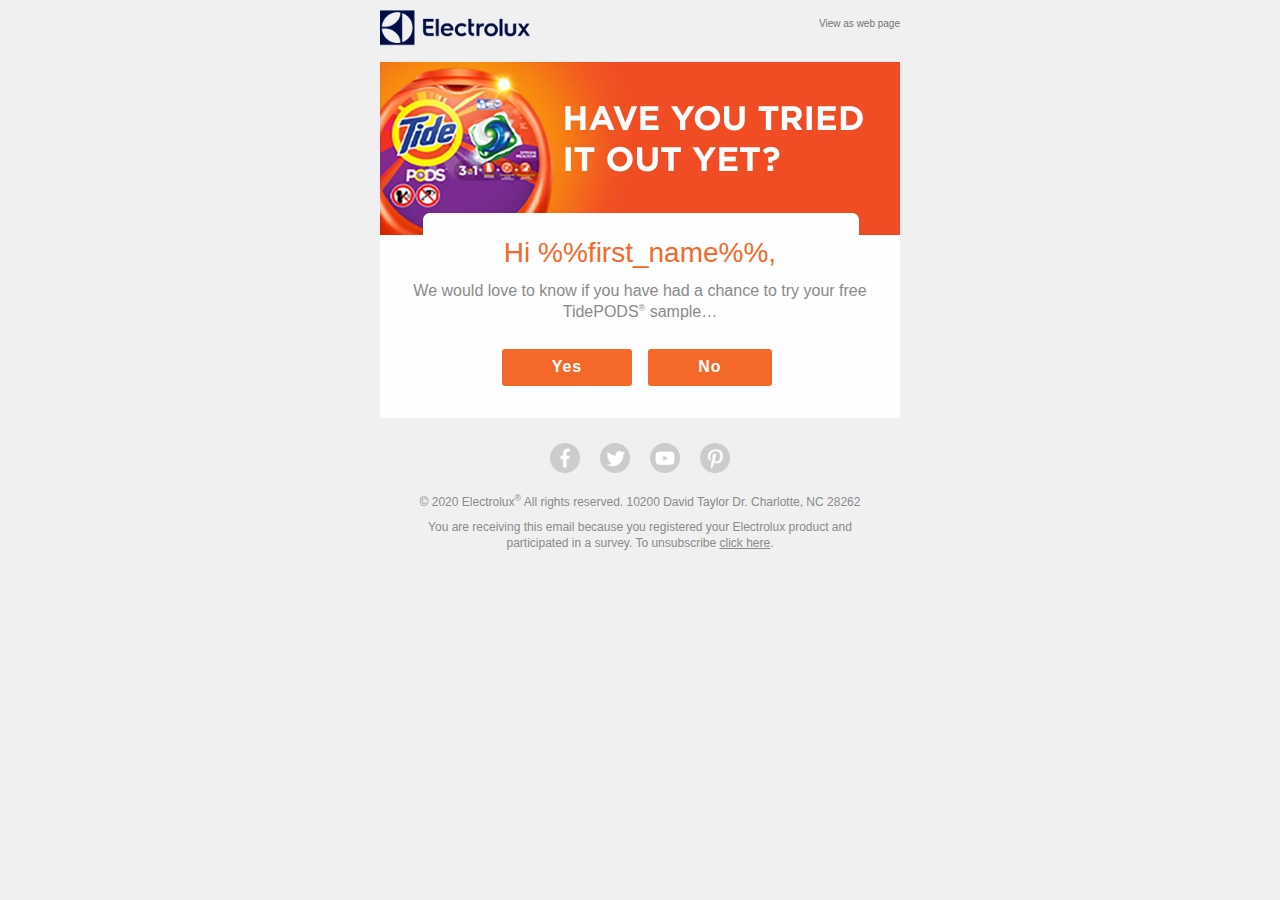
<file: index.html>
<!DOCTYPE html PUBLIC "-//W3C//DTD XHTML 1.0 Transitional//EN" "http://www.w3.org/TR/xhtml1/DTD/xhtml1-transitional.dtd"><html xmlns="http://www.w3.org/1999/xhtml" lang="en" xml:lang="en"><head><meta http-equiv="Content-Type" content="text/html; charset=utf-8"><meta name="viewport" content="width=device-width"><title>A friendly reminder from Electrolux</title><style>@media only screen{html{min-height:100%;background:#f0f0f0}}@media only screen and (max-width:536px){table.body img{width:auto;height:auto}table.body center{min-width:0!important}table.body .container{width:95%!important}table.body .columns{height:auto!important;-moz-box-sizing:border-box;-webkit-box-sizing:border-box;box-sizing:border-box;padding-left:16px!important;padding-right:16px!important}table.body .collapse .columns{padding-left:0!important;padding-right:0!important}th.small-6{display:inline-block!important;width:50%!important}th.small-12{display:inline-block!important;width:100%!important}}@media only screen and (max-width:616px){table.sm-icons img.sm-icon{width:30px}}</style></head><body style="-moz-box-sizing:border-box;-ms-text-size-adjust:100%;-webkit-box-sizing:border-box;-webkit-text-size-adjust:100%;Margin:0;box-sizing:border-box;color:#8a8a8a;font-family:'Open sans',Helvetica,Arial,sans-serif;font-size:16px;font-weight:400;line-height:1.3;margin:0;min-width:100%;padding:0;text-align:left;width:100%!important"><span class="invisible-previewline" style="color:#f0f0f0;display:none!important;font-size:1px;line-height:1px;max-height:0;max-width:0;mso-hide:all!important;opacity:0;overflow:hidden;visibility:hidden">Have you tried your free sample of TidePODS®?</span><table class="body" style="Margin:0;background:#f0f0f0;border-collapse:collapse;border-spacing:0;color:#8a8a8a;font-family:'Open sans',Helvetica,Arial,sans-serif;font-size:16px;font-weight:400;height:100%;line-height:1.3;margin:0;padding:0;text-align:left;vertical-align:top;width:100%"><tr style="padding:0;text-align:left;vertical-align:top"><td class="center" align="center" valign="top" style="-moz-hyphens:none;-ms-hyphens:none;-webkit-hyphens:none;Margin:0;border-collapse:collapse!important;color:#8a8a8a;font-family:'Open sans',Helvetica,Arial,sans-serif;font-size:16px;font-weight:400;hyphens:none;line-height:1.3;margin:0;padding:0;text-align:left;vertical-align:top;word-wrap:break-word"><center data-parsed="" style="min-width:520px;width:100%"><table class="spacer float-center" style="Margin:0 auto;border-collapse:collapse;border-spacing:0;float:none;margin:0 auto;padding:0;text-align:center;vertical-align:top;width:100%"><tbody><tr style="padding:0;text-align:left;vertical-align:top"><td height="10px" style="-moz-hyphens:none;-ms-hyphens:none;-webkit-hyphens:none;Margin:0;border-collapse:collapse!important;color:#8a8a8a;font-family:'Open sans',Helvetica,Arial,sans-serif;font-size:10px;font-weight:400;hyphens:none;line-height:10px;margin:0;mso-line-height-rule:exactly;padding:0;text-align:left;vertical-align:top;word-wrap:break-word">&#xA0;</td></tr></tbody></table><table align="center" class="container float-center" style="Margin:0 auto;background:#fefefe;border-collapse:collapse;border-spacing:0;float:none;margin:0 auto;padding:0;text-align:center;vertical-align:top;width:520px"><tbody><tr style="padding:0;text-align:left;vertical-align:top"><td style="-moz-hyphens:none;-ms-hyphens:none;-webkit-hyphens:none;Margin:0;border-collapse:collapse!important;color:#8a8a8a;font-family:'Open sans',Helvetica,Arial,sans-serif;font-size:16px;font-weight:400;hyphens:none;line-height:1.3;margin:0;padding:0;text-align:left;vertical-align:top;word-wrap:break-word"><table class="row logo-row collapse" style="background:#f0f0f0;border-collapse:collapse;border-spacing:0;display:table;padding:0;position:relative;text-align:left;vertical-align:top;width:100%"><tbody><tr style="padding:0;text-align:left;vertical-align:top"><th class="small-6 large-6 columns first" style="Margin:0 auto;color:#8a8a8a;font-family:'Open sans',Helvetica,Arial,sans-serif;font-size:16px;font-weight:400;line-height:1.3;margin:0 auto;padding:0;padding-bottom:16px;padding-left:0;padding-right:0;text-align:left;width:268px"><table style="border-collapse:collapse;border-spacing:0;padding:0;text-align:left;vertical-align:top;width:100%"><tr style="padding:0;text-align:left;vertical-align:top"><th style="Margin:0;color:#8a8a8a;font-family:'Open sans',Helvetica,Arial,sans-serif;font-size:16px;font-weight:400;line-height:1.3;margin:0;padding:0;text-align:left"><a href="https://%%brand_name%%.registriaqa.com/pg_survey/%%Reg_ID%%?t=%%User_token%%&sid=%%Survey_identifier%%" target="_blank" style="Margin:0;color:#f46829;font-family:'Open sans',Helvetica,Arial,sans-serif;font-weight:400;line-height:1.3;margin:0;padding:0;text-align:left;text-decoration:none"><img src="assets/img/electrolux-logo.png" width="150" height="36" alt="Electrolux logo" style="-ms-interpolation-mode:bicubic;border:none;clear:both;display:block;max-width:100%;outline:0;text-decoration:none;width:auto"></a></th></tr></table></th><th class="logo-row small-6 large-6 columns last" valign="middle" style="Margin:0 auto;background:#f0f0f0;color:#8a8a8a;font-family:'Open sans',Helvetica,Arial,sans-serif;font-size:16px;font-weight:400;line-height:1.3;margin:0 auto;padding:0;padding-bottom:16px;padding-left:0;padding-right:0;text-align:left;width:268px"><table style="border-collapse:collapse;border-spacing:0;padding:0;text-align:left;vertical-align:top;width:100%"><tr style="padding:0;text-align:left;vertical-align:top"><th style="Margin:0;color:#8a8a8a;font-family:'Open sans',Helvetica,Arial,sans-serif;font-size:16px;font-weight:400;line-height:1.3;margin:0;padding:0;text-align:left"><p class="text-right view-online" style="Margin:0;Margin-bottom:10px;color:#8a8a8a;font-family:'Open sans',Helvetica,Arial,sans-serif;font-size:10px;font-weight:400;line-height:1.3;margin:0;margin-bottom:10px;padding:0;text-align:right"><a href="#" style="Margin:0;color:#737373;font-family:'Open sans',Helvetica,Arial,sans-serif;font-weight:400;line-height:1.3;margin:0;padding:0;text-align:left;text-decoration:none">View as web page</a></p></th></tr></table></th></tr></tbody></table><table class="row collapse" style="border-collapse:collapse;border-spacing:0;display:table;padding:0;position:relative;text-align:left;vertical-align:top;width:100%"><tbody><tr style="padding:0;text-align:left;vertical-align:top"><th class="no-bottom-padding small-12 large-12 columns first last" noexpander="" style="Margin:0 auto;color:#8a8a8a;font-family:'Open sans',Helvetica,Arial,sans-serif;font-size:16px;font-weight:400;line-height:1.3;margin:0 auto;padding:0;padding-bottom:0!important;padding-left:0;padding-right:0;text-align:left;width:528px"><table style="border-collapse:collapse;border-spacing:0;padding:0;text-align:left;vertical-align:top;width:100%"><tr style="padding:0;text-align:left;vertical-align:top"><th style="Margin:0;color:#8a8a8a;font-family:'Open sans',Helvetica,Arial,sans-serif;font-size:16px;font-weight:400;line-height:1.3;margin:0;padding:0;text-align:left"><a href="https://%%brand_name%%.registriaqa.com/pg_survey/%%Reg_ID%%?t=%%User_token%%&sid=%%Survey_identifier%%" style="Margin:0;color:#f46829;font-family:'Open sans',Helvetica,Arial,sans-serif;font-weight:400;line-height:1.3;margin:0;padding:0;text-align:left;text-decoration:none"><img src="assets/img/elx-tide.jpg" width="520" height="173" alt="TidePODS® banner" style="-ms-interpolation-mode:bicubic;border:none;clear:both;display:block;max-width:100%;outline:0;text-decoration:none;width:auto"></a></th><th class="expander" style="Margin:0;color:#8a8a8a;font-family:'Open sans',Helvetica,Arial,sans-serif;font-size:16px;font-weight:400;line-height:1.3;margin:0;padding:0!important;text-align:left;visibility:hidden;width:0"></th></tr></table></th></tr></tbody></table><table class="row" style="border-collapse:collapse;border-spacing:0;display:table;padding:0;position:relative;text-align:left;vertical-align:top;width:100%"><tbody><tr style="padding:0;text-align:left;vertical-align:top"><th class="headline small-12 large-12 columns first last" style="Margin:0 auto;color:#8a8a8a;font-family:'Open sans',Helvetica,Arial,sans-serif;font-size:16px;font-weight:400;line-height:1.3;margin:0 auto;padding:0;padding-bottom:16px;padding-left:16px;padding-right:16px;text-align:left;width:504px"><table style="border-collapse:collapse;border-spacing:0;padding:0;text-align:left;vertical-align:top;width:100%"><tr style="padding:0;text-align:left;vertical-align:top"><th style="Margin:0;color:#8a8a8a;font-family:'Open sans',Helvetica,Arial,sans-serif;font-size:16px;font-weight:400;line-height:1.3;margin:0;padding:0;text-align:left"><h1 style="Margin:0;Margin-bottom:10px;color:#f46829;font-family:'Open sans',Helvetica,Arial,sans-serif;font-size:28px;font-weight:400;line-height:1.3;margin:0;margin-bottom:10px;padding:0;text-align:center;word-wrap:normal">Hi %%first_name%%,</h1><p class="text-center" style="Margin:0;Margin-bottom:10px;color:#8a8a8a;font-family:'Open sans',Helvetica,Arial,sans-serif;font-size:16px;font-weight:400;line-height:1.3;margin:0;margin-bottom:10px;padding:0;text-align:center">We would love to know if you have had a chance to try your free TidePODS<sup style="font-size:9px">&reg;</sup> sample…</p></th><th class="expander" style="Margin:0;color:#8a8a8a;font-family:'Open sans',Helvetica,Arial,sans-serif;font-size:16px;font-weight:400;line-height:1.3;margin:0;padding:0!important;text-align:left;visibility:hidden;width:0"></th></tr></table></th></tr></tbody></table><table class="row" style="border-collapse:collapse;border-spacing:0;display:table;padding:0;position:relative;text-align:left;vertical-align:top;width:100%"><tbody><tr style="padding:0;text-align:left;vertical-align:top"><th class="content-right small-6 large-6 columns first" style="Margin:0 auto;color:#8a8a8a;font-family:'Open sans',Helvetica,Arial,sans-serif;font-size:16px;font-weight:400;line-height:1.3;margin:0 auto;padding:0;padding-bottom:16px;padding-left:16px;padding-right:8px;text-align:left;width:244px"><table style="border-collapse:collapse;border-spacing:0;float:right;padding:0;text-align:left;vertical-align:top;width:100%"><tr style="padding:0;text-align:left;vertical-align:top"><th style="Margin:0;color:#8a8a8a;font-family:'Open sans',Helvetica,Arial,sans-serif;font-size:16px;font-weight:400;line-height:1.3;margin:0;padding:0;text-align:left"><table class="button radius" style="Margin:0 0 16px 0;border-collapse:collapse;border-spacing:0;float:right;margin:0 0 16px 0;padding:0;text-align:left;vertical-align:top;width:auto"><tr style="padding:0;text-align:left;vertical-align:top"><td style="-moz-hyphens:none;-ms-hyphens:none;-webkit-hyphens:none;Margin:0;border-collapse:collapse!important;color:#8a8a8a;font-family:'Open sans',Helvetica,Arial,sans-serif;font-size:16px;font-weight:400;hyphens:none;line-height:1.3;margin:0;padding:0;text-align:left;vertical-align:top;word-wrap:break-word"><table style="border-collapse:collapse;border-spacing:0;float:right;padding:0;text-align:left;vertical-align:top;width:100%"><tr style="padding:0;text-align:left;vertical-align:top"><td style="-moz-hyphens:none;-ms-hyphens:none;-webkit-hyphens:none;Margin:0;background:#f46829;border:none;border-collapse:collapse!important;border-radius:3px;color:#fefefe;font-family:'Open sans',Helvetica,Arial,sans-serif;font-size:16px;font-weight:400;hyphens:none;line-height:1.3;margin:0;padding:0;text-align:center!important;vertical-align:top;word-wrap:break-word"><a href="https://%%brand_name%%.registriaqa.com/pg_survey/%%Reg_ID%%?t=%%User_token%%&sid=%%Survey_identifier%%" style="Margin:0;border:0 solid #f46829;border-radius:3px;color:#fefefe;display:inline-block;font-family:'Open sans',Helvetica,Arial,sans-serif;font-size:16px;font-weight:700;letter-spacing:1px;line-height:1.3;margin:0;padding:8px 50px 8px 50px;text-align:center;text-decoration:none">Yes</a></td></tr></table></td></tr></table></th></tr></table></th><th class="small-6 large-6 columns last" style="Margin:0 auto;color:#8a8a8a;font-family:'Open sans',Helvetica,Arial,sans-serif;font-size:16px;font-weight:400;line-height:1.3;margin:0 auto;padding:0;padding-bottom:16px;padding-left:8px;padding-right:16px;text-align:left;width:244px"><table style="border-collapse:collapse;border-spacing:0;padding:0;text-align:left;vertical-align:top;width:100%"><tr style="padding:0;text-align:left;vertical-align:top"><th style="Margin:0;color:#8a8a8a;font-family:'Open sans',Helvetica,Arial,sans-serif;font-size:16px;font-weight:400;line-height:1.3;margin:0;padding:0;text-align:left"><table class="button radius" style="Margin:0 0 16px 0;border-collapse:collapse;border-spacing:0;margin:0 0 16px 0;padding:0;text-align:left;vertical-align:top;width:auto"><tr style="padding:0;text-align:left;vertical-align:top"><td style="-moz-hyphens:none;-ms-hyphens:none;-webkit-hyphens:none;Margin:0;border-collapse:collapse!important;color:#8a8a8a;font-family:'Open sans',Helvetica,Arial,sans-serif;font-size:16px;font-weight:400;hyphens:none;line-height:1.3;margin:0;padding:0;text-align:left;vertical-align:top;word-wrap:break-word"><table style="border-collapse:collapse;border-spacing:0;padding:0;text-align:left;vertical-align:top;width:100%"><tr style="padding:0;text-align:left;vertical-align:top"><td style="-moz-hyphens:none;-ms-hyphens:none;-webkit-hyphens:none;Margin:0;background:#f46829;border:none;border-collapse:collapse!important;border-radius:3px;color:#fefefe;font-family:'Open sans',Helvetica,Arial,sans-serif;font-size:16px;font-weight:400;hyphens:none;line-height:1.3;margin:0;padding:0;text-align:center!important;vertical-align:top;word-wrap:break-word"><a href="https://%%brand_name%%.registriaqa.com/pg_survey/%%Reg_ID%%?t=%%User_token%%&sid=%%Survey_identifier%%" style="Margin:0;border:0 solid #f46829;border-radius:3px;color:#fefefe;display:inline-block;font-family:'Open sans',Helvetica,Arial,sans-serif;font-size:16px;font-weight:700;letter-spacing:1px;line-height:1.3;margin:0;padding:8px 50px 8px 50px;text-align:center;text-decoration:none">No</a></td></tr></table></td></tr></table></th></tr></table></th></tr></tbody></table><table class="row footer" style="border-collapse:collapse;border-spacing:0;display:table;padding:0;position:relative;text-align:left;vertical-align:top;width:100%"><tbody><tr style="padding:0;text-align:left;vertical-align:top"><th class="small-12 large-12 columns first last" style="Margin:0 auto;background:#f0f0f0;color:#8a8a8a;font-family:'Open sans',Helvetica,Arial,sans-serif;font-size:16px;font-weight:400;line-height:1.3;margin:0 auto;padding:0;padding-bottom:16px;padding-left:16px;padding-right:16px;text-align:center;width:504px"><table style="border-collapse:collapse;border-spacing:0;padding:0;text-align:left;vertical-align:top;width:100%"><tr style="padding:0;text-align:left;vertical-align:top"><th style="Margin:0;background:#f0f0f0;color:#8a8a8a;font-family:'Open sans',Helvetica,Arial,sans-serif;font-size:16px;font-weight:400;line-height:1.3;margin:0;padding:0;text-align:center"><table class="spacer" style="border-collapse:collapse;border-spacing:0;padding:0;text-align:left;vertical-align:top;width:100%"><tbody><tr style="padding:0;text-align:left;vertical-align:top"><td height="25px" style="-moz-hyphens:none;-ms-hyphens:none;-webkit-hyphens:none;Margin:0;border-collapse:collapse!important;color:#8a8a8a;font-family:'Open sans',Helvetica,Arial,sans-serif;font-size:25px;font-weight:400;hyphens:none;line-height:25px;margin:0;mso-line-height-rule:exactly;padding:0;text-align:left;vertical-align:top;word-wrap:break-word">&#xA0;</td></tr></tbody></table><table align="center" cellpadding="10" class="sm-icons" style="border-collapse:collapse;border-spacing:0;padding:0;text-align:left;vertical-align:top;width:200px"><tr style="padding:0;text-align:left;vertical-align:top"><td width="50" align="center" style="-moz-hyphens:none;-ms-hyphens:none;-webkit-hyphens:none;Margin:0;border-collapse:collapse!important;color:#8a8a8a;font-family:'Open sans',Helvetica,Arial,sans-serif;font-size:16px;font-weight:400;hyphens:none;line-height:1.3;margin:0;padding:0;text-align:center!important;vertical-align:top;word-wrap:break-word"><a href="https://www.facebook.com/ElectroluxUS/?brand_redir=197520401139" style="Margin:0;color:#f46829;font-family:'Open sans',Helvetica,Arial,sans-serif;font-weight:400;line-height:1.3;margin:0;padding:0;text-align:left;text-decoration:none"><img src="assets/img/social-media-icons-facebook.png" alt="Facebook" class="sm-icon" width="30" height="30" style="-ms-interpolation-mode:bicubic;border:none;clear:both;display:inline;max-width:100%;outline:0;text-decoration:none;width:30px"></a></td><td width="50" align="center" style="-moz-hyphens:none;-ms-hyphens:none;-webkit-hyphens:none;Margin:0;border-collapse:collapse!important;color:#8a8a8a;font-family:'Open sans',Helvetica,Arial,sans-serif;font-size:16px;font-weight:400;hyphens:none;line-height:1.3;margin:0;padding:0;text-align:center!important;vertical-align:top;word-wrap:break-word"><a href="https://twitter.com/electrolux" style="Margin:0;color:#f46829;font-family:'Open sans',Helvetica,Arial,sans-serif;font-weight:400;line-height:1.3;margin:0;padding:0;text-align:left;text-decoration:none"><img src="assets/img/social-media-icons-twitter.png" alt="Twitter" class="sm-icon" width="30" height="30" style="-ms-interpolation-mode:bicubic;border:none;clear:both;display:inline;max-width:100%;outline:0;text-decoration:none;width:30px"></a></td><td width="50" align="center" style="-moz-hyphens:none;-ms-hyphens:none;-webkit-hyphens:none;Margin:0;border-collapse:collapse!important;color:#8a8a8a;font-family:'Open sans',Helvetica,Arial,sans-serif;font-size:16px;font-weight:400;hyphens:none;line-height:1.3;margin:0;padding:0;text-align:center!important;vertical-align:top;word-wrap:break-word"><a href="https://www.youtube.com/user/electrolux" style="Margin:0;color:#f46829;font-family:'Open sans',Helvetica,Arial,sans-serif;font-weight:400;line-height:1.3;margin:0;padding:0;text-align:left;text-decoration:none"><img src="assets/img/social-media-icons-youtube.png" alt="Youtube" class="sm-icon" width="30" height="30" style="-ms-interpolation-mode:bicubic;border:none;clear:both;display:inline;max-width:100%;outline:0;text-decoration:none;width:30px"></a></td><td width="50" align="center" style="-moz-hyphens:none;-ms-hyphens:none;-webkit-hyphens:none;Margin:0;border-collapse:collapse!important;color:#8a8a8a;font-family:'Open sans',Helvetica,Arial,sans-serif;font-size:16px;font-weight:400;hyphens:none;line-height:1.3;margin:0;padding:0;text-align:center!important;vertical-align:top;word-wrap:break-word"><a href="https://www.pinterest.com/Electrolux/" style="Margin:0;color:#f46829;font-family:'Open sans',Helvetica,Arial,sans-serif;font-weight:400;line-height:1.3;margin:0;padding:0;text-align:left;text-decoration:none"><img src="assets/img/social-media-icons-pinterest.png" alt="Pinterest" class="sm-icon" width="30" height="30" style="-ms-interpolation-mode:bicubic;border:none;clear:both;display:inline;max-width:100%;outline:0;text-decoration:none;width:30px"></a></td></tr></table><table class="spacer" style="border-collapse:collapse;border-spacing:0;padding:0;text-align:left;vertical-align:top;width:100%"><tbody><tr style="padding:0;text-align:left;vertical-align:top"><td height="20px" style="-moz-hyphens:none;-ms-hyphens:none;-webkit-hyphens:none;Margin:0;border-collapse:collapse!important;color:#8a8a8a;font-family:'Open sans',Helvetica,Arial,sans-serif;font-size:20px;font-weight:400;hyphens:none;line-height:20px;margin:0;mso-line-height-rule:exactly;padding:0;text-align:left;vertical-align:top;word-wrap:break-word">&#xA0;</td></tr></tbody></table><p class="text-center footer" style="Margin:0;Margin-bottom:10px;color:#8a8a8a;font-family:'Open sans',Helvetica,Arial,sans-serif;font-size:12px;font-weight:400;line-height:1.3;margin:0;margin-bottom:10px;padding:0;text-align:center">&copy; 2020 Electrolux<sup style="font-size:9px">&reg;</sup> All rights reserved. 10200 David Taylor Dr. Charlotte, NC 28262</p><p class="text-center footer" style="Margin:0;Margin-bottom:10px;color:#8a8a8a;font-family:'Open sans',Helvetica,Arial,sans-serif;font-size:12px;font-weight:400;line-height:1.3;margin:0;margin-bottom:10px;padding:0;text-align:center">You are receiving this email because you registered your Electrolux product and participated in a survey. To unsubscribe <a href="#" style="Margin:0;color:#8a8a8a;font-family:'Open sans',Helvetica,Arial,sans-serif;font-weight:400;line-height:1.3;margin:0;padding:0;text-align:left;text-decoration:underline">click here</a>.</p></th><th class="expander" style="Margin:0;background:#f0f0f0;color:#8a8a8a;font-family:'Open sans',Helvetica,Arial,sans-serif;font-size:16px;font-weight:400;line-height:1.3;margin:0;padding:0!important;text-align:center;visibility:hidden;width:0"></th></tr></table></th></tr></tbody></table></td></tr></tbody></table></center></td></tr></table><!-- prevent Gmail on iOS font size manipulation --><div style="display:none;white-space:nowrap;font:15px courier;line-height:0">&nbsp; &nbsp; &nbsp; &nbsp; &nbsp; &nbsp; &nbsp; &nbsp; &nbsp; &nbsp; &nbsp; &nbsp; &nbsp; &nbsp; &nbsp; &nbsp; &nbsp; &nbsp; &nbsp; &nbsp; &nbsp; &nbsp; &nbsp; &nbsp; &nbsp; &nbsp; &nbsp; &nbsp; &nbsp; &nbsp;</div></body></html>
</file>
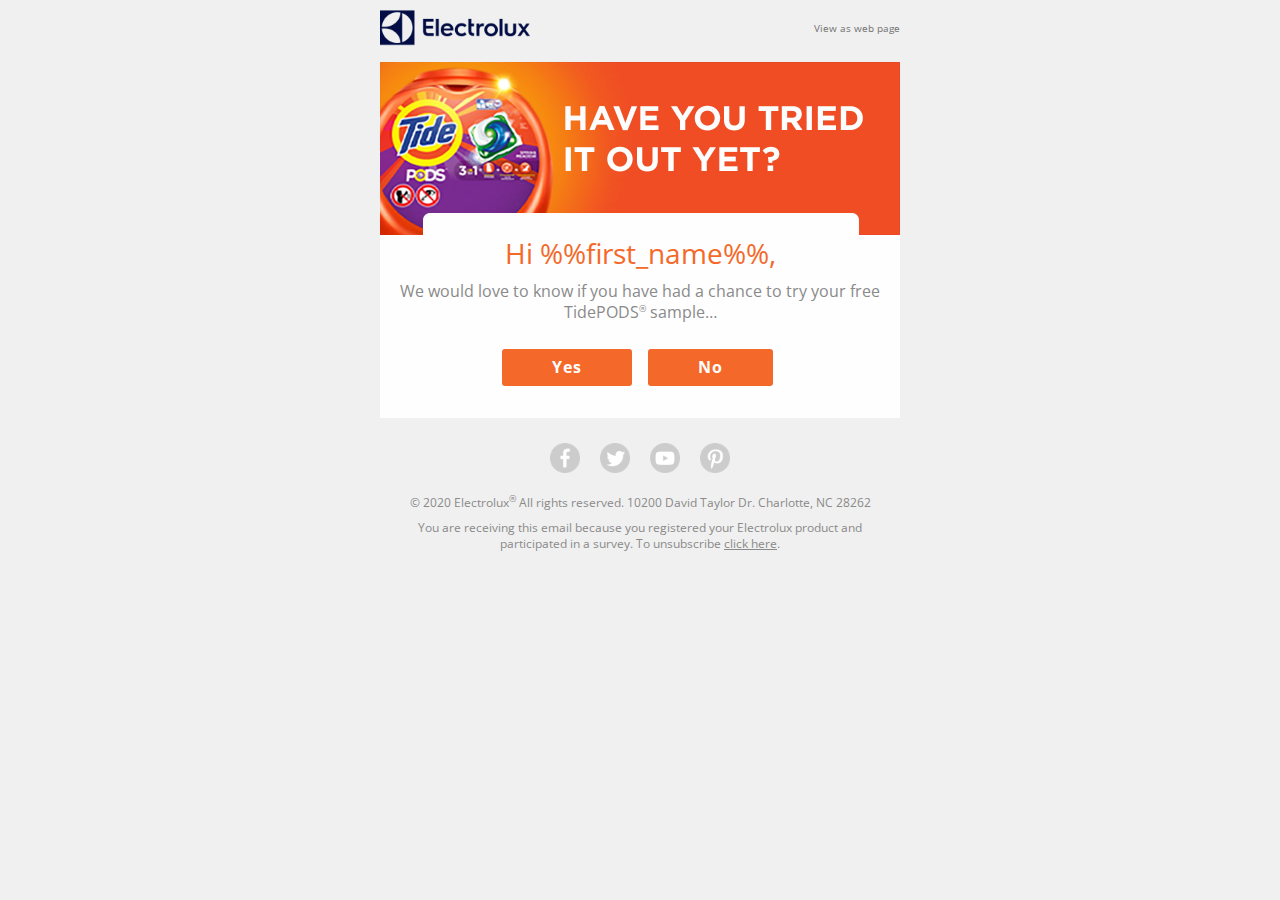
<file: out/index.html>
<!DOCTYPE html
    PUBLIC "-//W3C//DTD XHTML 1.0 Transitional//EN" "http://www.w3.org/TR/xhtml1/DTD/xhtml1-transitional.dtd">
<html xmlns="http://www.w3.org/1999/xhtml" lang="en" xml:lang="en">

<head>
    <meta http-equiv="Content-Type" content="text/html; charset=utf-8">
    <meta name="viewport" content="width=device-width">
    <title>A friendly reminder from Electrolux</title>
        <!--[if !mso]><!-->
            <style>
                @import url('https://fonts.googleapis.com/css?family=Open+Sans:400,400i,700,700i&display=swap');
            </style>
        <!--<![endif]-->
    <style>
        @media only screen {
            html {
                min-height: 100%;
                background: #f0f0f0
            }
        }

        @media only screen and (max-width:536px) {
            table.body img {
                width: auto;
                height: auto
            }

            table.body center {
                min-width: 0 !important
            }

            table.body .container {
                width: 95% !important
            }

            table.body .columns {
                height: auto !important;
                -moz-box-sizing: border-box;
                -webkit-box-sizing: border-box;
                box-sizing: border-box;
                padding-left: 16px !important;
                padding-right: 16px !important
            }

            table.body .collapse .columns {
                padding-left: 0 !important;
                padding-right: 0 !important
            }

            th.small-6 {
                display: inline-block !important;
                width: 50% !important
            }

            th.small-12 {
                display: inline-block !important;
                width: 100% !important
            }
        }

        @media only screen and (max-width:616px) {
            table.sm-icons img.sm-icon {
                width: 30px
            }
        }
    </style>
</head>

<body
    style="-moz-box-sizing:border-box;-ms-text-size-adjust:100%;-webkit-box-sizing:border-box;-webkit-text-size-adjust:100%;Margin:0;box-sizing:border-box;color:#8a8a8a;font-family:'Open sans',Helvetica,Arial,sans-serif;font-size:16px;font-weight:400;line-height:1.3;margin:0;min-width:100%;padding:0;text-align:left;width:100%!important">
    <span class="invisible-previewline"
        style="color:#f0f0f0;display:none!important;font-size:1px;line-height:1px;max-height:0;max-width:0;mso-hide:all!important;opacity:0;overflow:hidden;visibility:hidden">Have
        you tried your free sample of TidePODS®?</span>
    <table class="body"
        style="Margin:0;background:#f0f0f0;border-collapse:collapse;border-spacing:0;color:#8a8a8a;font-family:'Open sans',Helvetica,Arial,sans-serif;font-size:16px;font-weight:400;height:100%;line-height:1.3;margin:0;padding:0;text-align:left;vertical-align:top;width:100%">
        <tr style="padding:0;text-align:left;vertical-align:top">
            <td class="center" align="center" valign="top"
                style="-moz-hyphens:none;-ms-hyphens:none;-webkit-hyphens:none;Margin:0;border-collapse:collapse!important;color:#8a8a8a;font-family:'Open sans',Helvetica,Arial,sans-serif;font-size:16px;font-weight:400;hyphens:none;line-height:1.3;margin:0;padding:0;text-align:left;vertical-align:top;word-wrap:break-word">
                <center data-parsed="" style="min-width:520px;width:100%">
                    <table class="spacer float-center"
                        style="Margin:0 auto;border-collapse:collapse;border-spacing:0;float:none;margin:0 auto;padding:0;text-align:center;vertical-align:top;width:100%">
                        <tbody>
                            <tr style="padding:0;text-align:left;vertical-align:top">
                                <td height="10px"
                                    style="-moz-hyphens:none;-ms-hyphens:none;-webkit-hyphens:none;Margin:0;border-collapse:collapse!important;color:#8a8a8a;font-family:'Open sans',Helvetica,Arial,sans-serif;font-size:10px;font-weight:400;hyphens:none;line-height:10px;margin:0;mso-line-height-rule:exactly;padding:0;text-align:left;vertical-align:top;word-wrap:break-word">
                                    &#xA0;</td>
                            </tr>
                        </tbody>
                    </table>
                    <table align="center" class="container float-center"
                        style="Margin:0 auto;background:#fefefe;border-collapse:collapse;border-spacing:0;float:none;margin:0 auto;padding:0;text-align:center;vertical-align:top;width:520px">
                        <tbody>
                            <tr style="padding:0;text-align:left;vertical-align:top">
                                <td
                                    style="-moz-hyphens:none;-ms-hyphens:none;-webkit-hyphens:none;Margin:0;border-collapse:collapse!important;color:#8a8a8a;font-family:'Open sans',Helvetica,Arial,sans-serif;font-size:16px;font-weight:400;hyphens:none;line-height:1.3;margin:0;padding:0;text-align:left;vertical-align:top;word-wrap:break-word">
                                    <table class="row logo-row collapse"
                                        style="background:#f0f0f0;border-collapse:collapse;border-spacing:0;display:table;padding:0;position:relative;text-align:left;vertical-align:top;width:100%">
                                        <tbody>
                                            <tr style="padding:0;text-align:left;vertical-align:top;background:#f0f0f0;">
                                                <th class="small-6 large-6 columns first"
                                                    style="Margin:0 auto;color:#8a8a8a;font-family:'Open sans',Helvetica,Arial,sans-serif;font-size:16px;font-weight:400;line-height:1.3;margin:0 auto;padding:0;padding-bottom:16px;padding-left:0;padding-right:0;text-align:left;width:268px">
                                                    <table
                                                        style="border-collapse:collapse;border-spacing:0;padding:0;text-align:left;vertical-align:top;width:100%">
                                                        <tr style="padding:0;text-align:left;vertical-align:top">
                                                            <th
                                                                style="Margin:0;color:#8a8a8a;font-family:'Open sans',Helvetica,Arial,sans-serif;font-size:16px;font-weight:400;line-height:1.3;margin:0;padding:0;text-align:left">
                                                                <a href="https://%%brand_name%%.registriaqa.com/pg_survey/%%Reg_ID%%?t=%%User_token%%&sid=%%Survey_identifier%%"
                                                                    target="_blank"
                                                                    style="Margin:0;color:#f46829;font-family:'Open sans',Helvetica,Arial,sans-serif;font-weight:400;line-height:1.3;margin:0;padding:0;text-align:left;text-decoration:none"><img
                                                                        src="electrolux-logo.png" width="150"
                                                                        height="36" alt="Electrolux logo"
                                                                        style="-ms-interpolation-mode:bicubic;border:none;clear:both;display:block;max-width:100%;outline:0;text-decoration:none;width:auto"></a>
                                                            </th>
                                                        </tr>
                                                    </table>
                                                </th>
                                                <th class="logo-row small-6 large-6 columns last" valign="middle"
                                                    style="Margin:0 auto;background:#f0f0f0;color:#8a8a8a;font-family:'Open sans',Helvetica,Arial,sans-serif;font-size:16px;font-weight:400;line-height:1.3;margin:0 auto;padding:0;padding-bottom:16px;padding-left:0;padding-right:0;text-align:left;width:268px">
                                                    <table
                                                        style="border-collapse:collapse;border-spacing:0;padding:0;text-align:left;vertical-align:top;width:100%">
                                                        <tr style="padding:0;text-align:left;vertical-align:top">
                                                            <th
                                                                style="Margin:0;color:#8a8a8a;font-family:'Open sans',Helvetica,Arial,sans-serif;font-size:16px;font-weight:400;line-height:1.3;margin:0;padding:0;text-align:left">
                                                                <p class="text-right view-online"
                                                                    style="Margin:0;Margin-bottom:0;color:#8a8a8a;font-family:'Open sans',Helvetica,Arial,sans-serif;font-size:10px;font-weight:400;line-height:1.3;margin:0;margin-bottom:0;padding:0;text-align:right">
                                                                    <a href="#"
                                                                        style="Margin:0;color:#737373;font-family:'Open sans',Helvetica,Arial,sans-serif;font-weight:400;line-height:1.3;margin:0;padding:0;text-align:left;text-decoration:none">View
                                                                        as web page</a></p>
                                                            </th>
                                                        </tr>
                                                    </table>
                                                </th>
                                            </tr>
                                        </tbody>
                                    </table>
                                    <table class="row collapse"
                                        style="border-collapse:collapse;border-spacing:0;display:table;padding:0;position:relative;text-align:left;vertical-align:top;width:100%">
                                        <tbody>
                                            <tr style="padding:0;text-align:left;vertical-align:top">
                                                <th class="no-bottom-padding small-12 large-12 columns first last"
                                                    noexpander=""
                                                    style="Margin:0 auto;color:#8a8a8a;font-family:'Open sans',Helvetica,Arial,sans-serif;font-size:16px;font-weight:400;line-height:1.3;margin:0 auto;padding:0;padding-bottom:0!important;padding-left:0;padding-right:0;text-align:left;width:528px">
                                                    <table
                                                        style="border-collapse:collapse;border-spacing:0;padding:0;text-align:left;vertical-align:top;width:100%">
                                                        <tr style="padding:0;text-align:left;vertical-align:top">
                                                            <th
                                                                style="Margin:0;color:#8a8a8a;font-family:'Open sans',Helvetica,Arial,sans-serif;font-size:16px;font-weight:400;line-height:1.3;margin:0;padding:0;text-align:left">
                                                                <a href="https://%%brand_name%%.registriaqa.com/pg_survey/%%Reg_ID%%?t=%%User_token%%&sid=%%Survey_identifier%%"
                                                                    style="Margin:0;color:#f46829;font-family:'Open sans',Helvetica,Arial,sans-serif;font-weight:400;line-height:1.3;margin:0;padding:0;text-align:left;text-decoration:none"><img
                                                                        src="elx-tide.jpg" width="520"
                                                                        height="173" alt="TidePODS® banner"
                                                                        style="-ms-interpolation-mode:bicubic;border:none;clear:both;display:block;max-width:100%;outline:0;text-decoration:none;width:auto"></a>
                                                            </th>
                                                            <th class="expander"
                                                                style="Margin:0;color:#8a8a8a;font-family:'Open sans',Helvetica,Arial,sans-serif;font-size:16px;font-weight:400;line-height:1.3;margin:0;padding:0!important;text-align:left;visibility:hidden;width:0">
                                                            </th>
                                                        </tr>
                                                    </table>
                                                </th>
                                            </tr>
                                        </tbody>
                                    </table>
                                    <table class="row"
                                        style="border-collapse:collapse;border-spacing:0;display:table;padding:0;position:relative;text-align:left;vertical-align:top;width:100%">
                                        <tbody>
                                            <tr style="padding:0;text-align:left;vertical-align:top">
                                                <th class="headline small-12 large-12 columns first last"
                                                    style="Margin:0 auto;color:#8a8a8a;font-family:'Open sans',Helvetica,Arial,sans-serif;font-size:16px;font-weight:400;line-height:1.3;margin:0 auto;padding:0;padding-bottom:16px;padding-left:16px;padding-right:16px;text-align:left;width:504px">
                                                    <table
                                                        style="border-collapse:collapse;border-spacing:0;padding:0;text-align:left;vertical-align:top;width:100%">
                                                        <tr style="padding:0;text-align:left;vertical-align:top">
                                                            <th
                                                                style="Margin:0;color:#8a8a8a;font-family:'Open sans',Helvetica,Arial,sans-serif;font-size:16px;font-weight:400;line-height:1.3;margin:0;padding:0;text-align:left">
                                                                <h1
                                                                    style="Margin:0;Margin-bottom:10px;color:#f46829;font-family:'Open sans',Helvetica,Arial,sans-serif;font-size:28px;font-weight:400;line-height:1.3;margin:0;margin-bottom:10px;padding:0;text-align:center;word-wrap:normal">
                                                                    Hi %%first_name%%,</h1>
                                                                <p class="text-center"
                                                                    style="Margin:0;Margin-bottom:10px;color:#8a8a8a;font-family:'Open sans',Helvetica,Arial,sans-serif;font-size:16px;font-weight:400;line-height:1.3;margin:0;margin-bottom:10px;padding:0;text-align:center">
                                                                    We would love to know if you have had a chance to
                                                                    try your free TidePODS<sup
                                                                        style="font-size:9px">&reg;</sup> sample…</p>
                                                            </th>
                                                            <th class="expander"
                                                                style="Margin:0;color:#8a8a8a;font-family:'Open sans',Helvetica,Arial,sans-serif;font-size:16px;font-weight:400;line-height:1.3;margin:0;padding:0!important;text-align:left;visibility:hidden;width:0">
                                                            </th>
                                                        </tr>
                                                    </table>
                                                </th>
                                            </tr>
                                        </tbody>
                                    </table>
                                    <table class="row"
                                        style="border-collapse:collapse;border-spacing:0;display:table;padding:0;position:relative;text-align:left;vertical-align:top;width:100%">
                                        <tbody>
                                            <tr style="padding:0;text-align:left;vertical-align:top">
                                                <th class="content-right small-6 large-6 columns first"
                                                    style="Margin:0 auto;color:#8a8a8a;font-family:'Open sans',Helvetica,Arial,sans-serif;font-size:16px;font-weight:400;line-height:1.3;margin:0 auto;padding:0;padding-bottom:16px;padding-left:16px;padding-right:8px;text-align:left;width:244px">
                                                    <table
                                                        style="border-collapse:collapse;border-spacing:0;float:right;padding:0;text-align:left;vertical-align:top;width:100%">
                                                        <tr style="padding:0;text-align:right;vertical-align:top">
                                                            <th
                                                                style="Margin:0;color:#8a8a8a;font-family:'Open sans',Helvetica,Arial,sans-serif;font-size:16px;font-weight:400;line-height:1.3;margin:0;padding:0;text-align:right">
                                                                <table class="button radius"
                                                                    style="Margin:0 0 16px 0;border-collapse:collapse;border-spacing:0;float:right;margin:0 0 16px 0;padding:0;text-align:left;vertical-align:top;width:auto" align="right">
                                                                    <tr
                                                                        style="padding:0;text-align:left;vertical-align:top">
                                                                        <td
                                                                            style="-moz-hyphens:none;-ms-hyphens:none;-webkit-hyphens:none;Margin:0;border-collapse:collapse!important;color:#8a8a8a;font-family:'Open sans',Helvetica,Arial,sans-serif;font-size:16px;font-weight:400;hyphens:none;line-height:1.3;margin:0;padding:0;text-align:left;vertical-align:top;word-wrap:break-word">
                                                                            <table
                                                                                style="border-collapse:collapse;border-spacing:0;float:right;padding:0;text-align:left;vertical-align:top;width:100%">
                                                                                <tr
                                                                                    style="padding:0;text-align:left;vertical-align:top">
                                                                                    <td
                                                                                        style="-moz-hyphens:none;-ms-hyphens:none;-webkit-hyphens:none;Margin:0;background:#f46829;border:none;border-collapse:collapse!important;border-radius:3px;color:#fefefe;font-family:'Open sans',Helvetica,Arial,sans-serif;font-size:16px;font-weight:400;hyphens:none;line-height:1.3;margin:0;padding:0;text-align:center!important;vertical-align:top;word-wrap:break-word">
                                                                                        <a href="https://%%brand_name%%.registriaqa.com/pg_survey/%%Reg_ID%%?t=%%User_token%%&sid=%%Survey_identifier%%"
                                                                                            style="Margin:0;border:0 solid #f46829;border-radius:3px;color:#fefefe;display:inline-block;font-family:'Open sans',Helvetica,Arial,sans-serif;font-size:16px;font-weight:700;letter-spacing:1px;line-height:1.3;margin:0;padding:8px 50px 8px 50px;text-align:center;text-decoration:none"><!--[if mso]>&nbsp;&nbsp;&nbsp;&nbsp;<![endif]-->Yes<!--[if mso]>&nbsp;&nbsp;&nbsp;&nbsp;<![endif]--></a>
                                                                                    </td>
                                                                                </tr>
                                                                            </table>
                                                                        </td>
                                                                    </tr>
                                                                </table>
                                                            </th>
                                                        </tr>
                                                    </table>
                                                </th>

                                                <th class="small-6 large-6 columns last"
                                                    style="Margin:0 auto;color:#8a8a8a;font-family:'Open sans',Helvetica,Arial,sans-serif;font-size:16px;font-weight:400;line-height:1.3;margin:0 auto;padding:0;padding-bottom:16px;padding-left:8px;padding-right:16px;text-align:left;width:244px">
                                                    <table
                                                        style="border-collapse:collapse;border-spacing:0;padding:0;text-align:left;vertical-align:top;width:100%">
                                                        <tr style="padding:0;text-align:left;vertical-align:top">
                                                            <th
                                                                style="Margin:0;color:#8a8a8a;font-family:'Open sans',Helvetica,Arial,sans-serif;font-size:16px;font-weight:400;line-height:1.3;margin:0;padding:0;text-align:left">
                                                                <table class="button radius"
                                                                    style="Margin:0 0 16px 0;border-collapse:collapse;border-spacing:0;margin:0 0 16px 0;padding:0;text-align:left;vertical-align:top;width:auto" align="left">
                                                                    <tr
                                                                        style="padding:0;text-align:left;vertical-align:top">
                                                                        <td
                                                                            style="-moz-hyphens:none;-ms-hyphens:none;-webkit-hyphens:none;Margin:0;border-collapse:collapse!important;color:#8a8a8a;font-family:'Open sans',Helvetica,Arial,sans-serif;font-size:16px;font-weight:400;hyphens:none;line-height:1.3;margin:0;padding:0;text-align:left;vertical-align:top;word-wrap:break-word">
                                                                            <table
                                                                                style="border-collapse:collapse;border-spacing:0;padding:0;text-align:left;vertical-align:top;width:100%">
                                                                                <tr
                                                                                    style="padding:0;text-align:left;vertical-align:top">
                                                                                    <td
                                                                                        style="-moz-hyphens:none;-ms-hyphens:none;-webkit-hyphens:none;Margin:0;background:#f46829;border:none;border-collapse:collapse!important;border-radius:3px;color:#fefefe;font-family:'Open sans',Helvetica,Arial,sans-serif;font-size:16px;font-weight:400;hyphens:none;line-height:1.3;margin:0;padding:0;text-align:center!important;vertical-align:top;word-wrap:break-word">
                                                                                        <a href="https://%%brand_name%%.registriaqa.com/pg_survey/%%Reg_ID%%?t=%%User_token%%&sid=%%Survey_identifier%%"
                                                                                            style="Margin:0;border:0 solid #f46829;border-radius:3px;color:#fefefe;display:inline-block;font-family:'Open sans',Helvetica,Arial,sans-serif;font-size:16px;font-weight:700;letter-spacing:1px;line-height:1.3;margin:0;padding:8px 50px 8px 50px;text-align:center;text-decoration:none"><!--[if mso]>&nbsp;&nbsp;&nbsp;&nbsp;<![endif]-->No<!--[if mso]>&nbsp;&nbsp;&nbsp;&nbsp;<![endif]--></a>
                                                                                    </td>
                                                                                </tr>
                                                                            </table>
                                                                        </td>
                                                                    </tr>
                                                                </table>
                                                            </th>
                                                        </tr>
                                                    </table>
                                                </th>
                                            </tr>
                                        </tbody>
                                    </table>
                                    <table class="row footer"
                                        style="border-collapse:collapse;border-spacing:0;display:table;padding:0;position:relative;text-align:left;vertical-align:top;width:100%">
                                        <tbody>
                                            <tr style="padding:0;text-align:left;vertical-align:top">
                                                <th class="small-12 large-12 columns first last"
                                                    style="Margin:0 auto;background:#f0f0f0;color:#8a8a8a;font-family:'Open sans',Helvetica,Arial,sans-serif;font-size:16px;font-weight:400;line-height:1.3;margin:0 auto;padding:0;padding-bottom:16px;padding-left:16px;padding-right:16px;text-align:center;width:504px">
                                                    <table
                                                        style="border-collapse:collapse;border-spacing:0;padding:0;text-align:left;vertical-align:top;width:100%">
                                                        <tr style="padding:0;text-align:left;vertical-align:top">
                                                            <th
                                                                style="Margin:0;background:#f0f0f0;color:#8a8a8a;font-family:'Open sans',Helvetica,Arial,sans-serif;font-size:16px;font-weight:400;line-height:1.3;margin:0;padding:0;text-align:center">
                                                                <table class="spacer"
                                                                    style="border-collapse:collapse;border-spacing:0;padding:0;text-align:left;vertical-align:top;width:100%">
                                                                    <tbody>
                                                                        <tr
                                                                            style="padding:0;text-align:left;vertical-align:top">
                                                                            <td height="25px"
                                                                                style="-moz-hyphens:none;-ms-hyphens:none;-webkit-hyphens:none;Margin:0;border-collapse:collapse!important;color:#8a8a8a;font-family:'Open sans',Helvetica,Arial,sans-serif;font-size:25px;font-weight:400;hyphens:none;line-height:25px;margin:0;mso-line-height-rule:exactly;padding:0;text-align:left;vertical-align:top;word-wrap:break-word">
                                                                                &#xA0;</td>
                                                                        </tr>
                                                                    </tbody>
                                                                </table>
                                                                <table align="center" cellpadding="10" class="sm-icons"
                                                                    style="border-collapse:collapse;border-spacing:0;padding:0;text-align:left;vertical-align:top;width:200px">
                                                                    <tr
                                                                        style="padding:0;text-align:left;vertical-align:top">
                                                                        <td width="50" align="center"
                                                                            style="-moz-hyphens:none;-ms-hyphens:none;-webkit-hyphens:none;Margin:0;border-collapse:collapse!important;color:#8a8a8a;font-family:'Open sans',Helvetica,Arial,sans-serif;font-size:16px;font-weight:400;hyphens:none;line-height:1.3;margin:0;padding:0;text-align:center!important;vertical-align:top;word-wrap:break-word">
                                                                            <a href="https://www.facebook.com/ElectroluxUS/?brand_redir=197520401139"
                                                                                style="Margin:0;color:#f46829;font-family:'Open sans',Helvetica,Arial,sans-serif;font-weight:400;line-height:1.3;margin:0;padding:0;text-align:left;text-decoration:none"><img
                                                                                    src="social-media-icons-facebook.png"
                                                                                    alt="Facebook" class="sm-icon"
                                                                                    width="30" height="30"
                                                                                    style="-ms-interpolation-mode:bicubic;border:none;clear:both;display:inline;max-width:100%;outline:0;text-decoration:none;width:30px"></a>
                                                                        </td>
                                                                        <td width="50" align="center"
                                                                            style="-moz-hyphens:none;-ms-hyphens:none;-webkit-hyphens:none;Margin:0;border-collapse:collapse!important;color:#8a8a8a;font-family:'Open sans',Helvetica,Arial,sans-serif;font-size:16px;font-weight:400;hyphens:none;line-height:1.3;margin:0;padding:0;text-align:center!important;vertical-align:top;word-wrap:break-word">
                                                                            <a href="https://twitter.com/electrolux"
                                                                                style="Margin:0;color:#f46829;font-family:'Open sans',Helvetica,Arial,sans-serif;font-weight:400;line-height:1.3;margin:0;padding:0;text-align:left;text-decoration:none"><img
                                                                                    src="social-media-icons-twitter.png"
                                                                                    alt="Twitter" class="sm-icon"
                                                                                    width="30" height="30"
                                                                                    style="-ms-interpolation-mode:bicubic;border:none;clear:both;display:inline;max-width:100%;outline:0;text-decoration:none;width:30px"></a>
                                                                        </td>
                                                                        <td width="50" align="center"
                                                                            style="-moz-hyphens:none;-ms-hyphens:none;-webkit-hyphens:none;Margin:0;border-collapse:collapse!important;color:#8a8a8a;font-family:'Open sans',Helvetica,Arial,sans-serif;font-size:16px;font-weight:400;hyphens:none;line-height:1.3;margin:0;padding:0;text-align:center!important;vertical-align:top;word-wrap:break-word">
                                                                            <a href="https://www.youtube.com/user/electrolux"
                                                                                style="Margin:0;color:#f46829;font-family:'Open sans',Helvetica,Arial,sans-serif;font-weight:400;line-height:1.3;margin:0;padding:0;text-align:left;text-decoration:none"><img
                                                                                    src="social-media-icons-youtube.png"
                                                                                    alt="Youtube" class="sm-icon"
                                                                                    width="30" height="30"
                                                                                    style="-ms-interpolation-mode:bicubic;border:none;clear:both;display:inline;max-width:100%;outline:0;text-decoration:none;width:30px"></a>
                                                                        </td>
                                                                        <td width="50" align="center"
                                                                            style="-moz-hyphens:none;-ms-hyphens:none;-webkit-hyphens:none;Margin:0;border-collapse:collapse!important;color:#8a8a8a;font-family:'Open sans',Helvetica,Arial,sans-serif;font-size:16px;font-weight:400;hyphens:none;line-height:1.3;margin:0;padding:0;text-align:center!important;vertical-align:top;word-wrap:break-word">
                                                                            <a href="https://www.pinterest.com/Electrolux/"
                                                                                style="Margin:0;color:#f46829;font-family:'Open sans',Helvetica,Arial,sans-serif;font-weight:400;line-height:1.3;margin:0;padding:0;text-align:left;text-decoration:none"><img
                                                                                    src="social-media-icons-pinterest.png"
                                                                                    alt="Pinterest" class="sm-icon"
                                                                                    width="30" height="30"
                                                                                    style="-ms-interpolation-mode:bicubic;border:none;clear:both;display:inline;max-width:100%;outline:0;text-decoration:none;width:30px"></a>
                                                                        </td>
                                                                    </tr>
                                                                </table>
                                                                <table class="spacer"
                                                                    style="border-collapse:collapse;border-spacing:0;padding:0;text-align:left;vertical-align:top;width:100%">
                                                                    <tbody>
                                                                        <tr
                                                                            style="padding:0;text-align:left;vertical-align:top">
                                                                            <td height="20px"
                                                                                style="-moz-hyphens:none;-ms-hyphens:none;-webkit-hyphens:none;Margin:0;border-collapse:collapse!important;color:#8a8a8a;font-family:'Open sans',Helvetica,Arial,sans-serif;font-size:20px;font-weight:400;hyphens:none;line-height:20px;margin:0;mso-line-height-rule:exactly;padding:0;text-align:left;vertical-align:top;word-wrap:break-word">
                                                                                &#xA0;</td>
                                                                        </tr>
                                                                    </tbody>
                                                                </table>
                                                                <p class="text-center footer"
                                                                    style="Margin:0;Margin-bottom:10px;color:#8a8a8a;font-family:'Open sans',Helvetica,Arial,sans-serif;font-size:12px;font-weight:400;line-height:1.3;margin:0;margin-bottom:10px;padding:0;text-align:center">
                                                                    &copy; 2020 Electrolux<sup
                                                                        style="font-size:9px">&reg;</sup> All rights
                                                                    reserved. 10200 David Taylor Dr. Charlotte, NC 28262
                                                                </p>
                                                                <p class="text-center footer"
                                                                    style="Margin:0;Margin-bottom:10px;color:#8a8a8a;font-family:'Open sans',Helvetica,Arial,sans-serif;font-size:12px;font-weight:400;line-height:1.3;margin:0;margin-bottom:10px;padding:0;text-align:center">
                                                                    You are receiving this email because you registered
                                                                    your Electrolux product and participated in a
                                                                    survey. To unsubscribe <a href="#"
                                                                        style="Margin:0;color:#8a8a8a;font-family:'Open sans',Helvetica,Arial,sans-serif;font-weight:400;line-height:1.3;margin:0;padding:0;text-align:left;text-decoration:underline">click
                                                                        here</a>.</p>
                                                            </th>
                                                            <th class="expander"
                                                                style="Margin:0;background:#f0f0f0;color:#8a8a8a;font-family:'Open sans',Helvetica,Arial,sans-serif;font-size:16px;font-weight:400;line-height:1.3;margin:0;padding:0!important;text-align:center;visibility:hidden;width:0">
                                                            </th>
                                                        </tr>
                                                    </table>
                                                </th>
                                            </tr>
                                        </tbody>
                                    </table>
                                </td>
                            </tr>
                        </tbody>
                    </table>
                </center>
            </td>
        </tr>
    </table><!-- prevent Gmail on iOS font size manipulation -->
    <div style="display:none;white-space:nowrap;font:15px courier;line-height:0">&nbsp; &nbsp; &nbsp; &nbsp; &nbsp;
        &nbsp; &nbsp; &nbsp; &nbsp; &nbsp; &nbsp; &nbsp; &nbsp; &nbsp; &nbsp; &nbsp; &nbsp; &nbsp; &nbsp; &nbsp; &nbsp;
        &nbsp; &nbsp; &nbsp; &nbsp; &nbsp; &nbsp; &nbsp; &nbsp; &nbsp;</div>
</body>

</html>
</file>
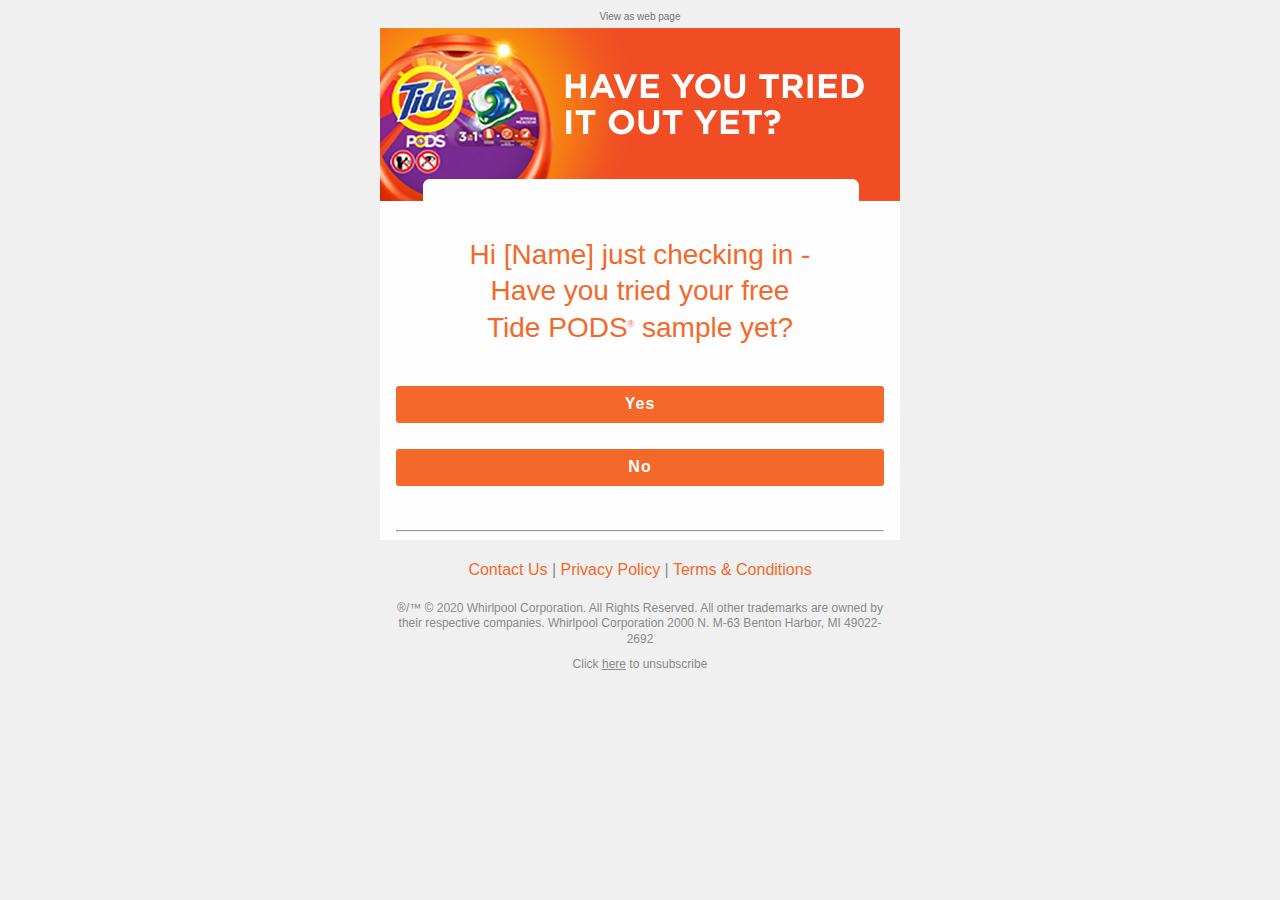
<file: electrolux.html>
<!DOCTYPE html PUBLIC "-//W3C//DTD XHTML 1.0 Transitional//EN" "http://www.w3.org/TR/xhtml1/DTD/xhtml1-transitional.dtd"><html xmlns="http://www.w3.org/1999/xhtml" lang="en" xml:lang="en"><head><meta http-equiv="Content-Type" content="text/html; charset=utf-8"><meta name="viewport" content="width=device-width"><title>REG-20690</title><style>@media only screen{html{min-height:100%;background:#f0f0f0}}@media only screen and (max-width:536px){table.body img{width:auto;height:auto}table.body center{min-width:0!important}table.body .container{width:95%!important}table.body .columns{height:auto!important;-moz-box-sizing:border-box;-webkit-box-sizing:border-box;box-sizing:border-box;padding-left:16px!important;padding-right:16px!important}table.body .collapse .columns{padding-left:0!important;padding-right:0!important}th.small-6{display:inline-block!important;width:50%!important}th.small-12{display:inline-block!important;width:100%!important}}@media only screen and (max-width:616px){table.sm-icons img.sm-icon{width:30px}}</style></head><body style="-moz-box-sizing:border-box;-ms-text-size-adjust:100%;-webkit-box-sizing:border-box;-webkit-text-size-adjust:100%;Margin:0;box-sizing:border-box;color:#8a8a8a;font-family:'Open sans',Helvetica,Arial,sans-serif;font-size:16px;font-weight:400;line-height:1.3;margin:0;min-width:100%;padding:0;text-align:left;width:100%!important"><span class="invisible-previewline" style="color:#f0f0f0;display:none!important;font-size:1px;line-height:1px;max-height:0;max-width:0;mso-hide:all!important;opacity:0;overflow:hidden;visibility:hidden">REG-20690 preview line</span><table class="body" style="Margin:0;background:#f0f0f0;border-collapse:collapse;border-spacing:0;color:#8a8a8a;font-family:'Open sans',Helvetica,Arial,sans-serif;font-size:16px;font-weight:400;height:100%;line-height:1.3;margin:0;padding:0;text-align:left;vertical-align:top;width:100%"><tr style="padding:0;text-align:left;vertical-align:top"><td class="center" align="center" valign="top" style="-moz-hyphens:none;-ms-hyphens:none;-webkit-hyphens:none;Margin:0;border-collapse:collapse!important;color:#8a8a8a;font-family:'Open sans',Helvetica,Arial,sans-serif;font-size:16px;font-weight:400;hyphens:none;line-height:1.3;margin:0;padding:0;text-align:left;vertical-align:top;word-wrap:break-word"><center data-parsed="" style="min-width:520px;width:100%"><table class="spacer float-center" style="Margin:0 auto;border-collapse:collapse;border-spacing:0;float:none;margin:0 auto;padding:0;text-align:center;vertical-align:top;width:100%"><tbody><tr style="padding:0;text-align:left;vertical-align:top"><td height="10px" style="-moz-hyphens:none;-ms-hyphens:none;-webkit-hyphens:none;Margin:0;border-collapse:collapse!important;color:#8a8a8a;font-family:'Open sans',Helvetica,Arial,sans-serif;font-size:10px;font-weight:400;hyphens:none;line-height:10px;margin:0;mso-line-height-rule:exactly;padding:0;text-align:left;vertical-align:top;word-wrap:break-word">&#xA0;</td></tr></tbody></table><span class="view-online text-center float-center" align="center" style="display:block;font-size:10px;margin:0;text-align:center;width:100%"><a href="#" target="_blank" style="Margin:0;color:#737373;font-family:'Open sans',Helvetica,Arial,sans-serif;font-weight:400;line-height:1.3;margin:0;padding:0;text-align:left;text-decoration:none">View as web page</a></span><table class="spacer float-center" style="Margin:0 auto;border-collapse:collapse;border-spacing:0;float:none;margin:0 auto;padding:0;text-align:center;vertical-align:top;width:100%"><tbody><tr style="padding:0;text-align:left;vertical-align:top"><td height="5px" style="-moz-hyphens:none;-ms-hyphens:none;-webkit-hyphens:none;Margin:0;border-collapse:collapse!important;color:#8a8a8a;font-family:'Open sans',Helvetica,Arial,sans-serif;font-size:5px;font-weight:400;hyphens:none;line-height:5px;margin:0;mso-line-height-rule:exactly;padding:0;text-align:left;vertical-align:top;word-wrap:break-word">&#xA0;</td></tr></tbody></table><table align="center" class="container float-center" style="Margin:0 auto;background:#fefefe;border-collapse:collapse;border-spacing:0;float:none;margin:0 auto;padding:0;text-align:center;vertical-align:top;width:520px"><tbody><tr style="padding:0;text-align:left;vertical-align:top"><td style="-moz-hyphens:none;-ms-hyphens:none;-webkit-hyphens:none;Margin:0;border-collapse:collapse!important;color:#8a8a8a;font-family:'Open sans',Helvetica,Arial,sans-serif;font-size:16px;font-weight:400;hyphens:none;line-height:1.3;margin:0;padding:0;text-align:left;vertical-align:top;word-wrap:break-word"><table class="row collapse" style="border-collapse:collapse;border-spacing:0;display:table;padding:0;position:relative;text-align:left;vertical-align:top;width:100%"><tbody><tr style="padding:0;text-align:left;vertical-align:top"><th class="small-12 large-12 columns first last" noexpander="" style="Margin:0 auto;color:#8a8a8a;font-family:'Open sans',Helvetica,Arial,sans-serif;font-size:16px;font-weight:400;line-height:1.3;margin:0 auto;padding:0;padding-bottom:16px;padding-left:0;padding-right:0;text-align:left;width:528px"><table style="border-collapse:collapse;border-spacing:0;padding:0;text-align:left;vertical-align:top;width:100%"><tr style="padding:0;text-align:left;vertical-align:top"><th style="Margin:0;color:#8a8a8a;font-family:'Open sans',Helvetica,Arial,sans-serif;font-size:16px;font-weight:400;line-height:1.3;margin:0;padding:0;text-align:left"><img src="assets/img/electrolux.jpg" width="520" alt="Electrolux" style="-ms-interpolation-mode:bicubic;clear:both;display:block;max-width:100%;outline:0;text-decoration:none;width:auto"></th><th class="expander" style="Margin:0;color:#8a8a8a;font-family:'Open sans',Helvetica,Arial,sans-serif;font-size:16px;font-weight:400;line-height:1.3;margin:0;padding:0!important;text-align:left;visibility:hidden;width:0"></th></tr></table></th></tr></tbody></table><table class="row" style="border-collapse:collapse;border-spacing:0;display:table;padding:0;position:relative;text-align:left;vertical-align:top;width:100%"><tbody><tr style="padding:0;text-align:left;vertical-align:top"><th class="headline no-bottom-padding small-12 large-12 columns first last" style="Margin:0 auto;color:#8a8a8a;font-family:'Open sans',Helvetica,Arial,sans-serif;font-size:16px;font-weight:400;line-height:1.3;margin:0 auto;padding:0;padding-bottom:0!important;padding-left:16px;padding-right:16px;text-align:left;width:504px"><table style="border-collapse:collapse;border-spacing:0;padding:0;text-align:left;vertical-align:top;width:100%"><tr style="padding:0;text-align:left;vertical-align:top"><th style="Margin:0;color:#8a8a8a;font-family:'Open sans',Helvetica,Arial,sans-serif;font-size:16px;font-weight:400;line-height:1.3;margin:0;padding:0;text-align:left"><table class="spacer" style="border-collapse:collapse;border-spacing:0;padding:0;text-align:left;vertical-align:top;width:100%"><tbody><tr style="padding:0;text-align:left;vertical-align:top"><td height="20px" style="-moz-hyphens:none;-ms-hyphens:none;-webkit-hyphens:none;Margin:0;border-collapse:collapse!important;color:#8a8a8a;font-family:'Open sans',Helvetica,Arial,sans-serif;font-size:20px;font-weight:400;hyphens:none;line-height:20px;margin:0;mso-line-height-rule:exactly;padding:0;text-align:left;vertical-align:top;word-wrap:break-word">&#xA0;</td></tr></tbody></table><h1 style="Margin:0;Margin-bottom:10px;color:#f46829;font-family:'Open sans',Helvetica,Arial,sans-serif;font-size:28px;font-weight:400;line-height:1.3;margin:0;margin-bottom:10px;padding:0;text-align:center;word-wrap:normal"><span class="highlight-brand-color">Hi [Name] just checking in -</span><br>Have you tried your free<br>Tide PODS<sup style="font-size:9px">&reg;</sup> sample yet?</h1><table class="spacer" style="border-collapse:collapse;border-spacing:0;padding:0;text-align:left;vertical-align:top;width:100%"><tbody><tr style="padding:0;text-align:left;vertical-align:top"><td height="30px" style="-moz-hyphens:none;-ms-hyphens:none;-webkit-hyphens:none;Margin:0;border-collapse:collapse!important;color:#8a8a8a;font-family:'Open sans',Helvetica,Arial,sans-serif;font-size:30px;font-weight:400;hyphens:none;line-height:30px;margin:0;mso-line-height-rule:exactly;padding:0;text-align:left;vertical-align:top;word-wrap:break-word">&#xA0;</td></tr></tbody></table><center data-parsed="" style="min-width:472px;width:100%"><table class="button radius expanded float-center" style="Margin:0 0 16px 0;border-collapse:collapse;border-spacing:0;float:none;margin:0 0 16px 0;padding:0;text-align:center;vertical-align:top;width:100%!important"><tr style="padding:0;text-align:left;vertical-align:top"><td style="-moz-hyphens:none;-ms-hyphens:none;-webkit-hyphens:none;Margin:0;border-collapse:collapse!important;color:#8a8a8a;font-family:'Open sans',Helvetica,Arial,sans-serif;font-size:16px;font-weight:400;hyphens:none;line-height:1.3;margin:0;padding:0;text-align:left;vertical-align:top;word-wrap:break-word"><table style="border-collapse:collapse;border-spacing:0;padding:0;text-align:left;vertical-align:top;width:100%"><tr style="padding:0;text-align:left;vertical-align:top"><td style="-moz-hyphens:none;-ms-hyphens:none;-webkit-hyphens:none;Margin:0;background:#f46829;border:none;border-collapse:collapse!important;border-radius:3px;color:#fefefe;font-family:'Open sans',Helvetica,Arial,sans-serif;font-size:16px;font-weight:400;hyphens:none;line-height:1.3;margin:0;padding:0;text-align:center!important;vertical-align:top;word-wrap:break-word"><center data-parsed="" style="min-width:0;width:100%"><a href="#" align="center" class="float-center" style="Margin:0;border:0 solid #f46829;border-radius:3px;color:#fefefe;display:inline-block;font-family:'Open sans',Helvetica,Arial,sans-serif;font-size:16px;font-weight:700;letter-spacing:1px;line-height:1.3;margin:0;padding:8px 50px 8px 50px;padding-left:0;padding-right:0;text-align:center;text-decoration:none;width:100%">Yes</a></center></td></tr></table></td><td class="expander" style="-moz-hyphens:none;-ms-hyphens:none;-webkit-hyphens:none;Margin:0;border-collapse:collapse!important;color:#8a8a8a;font-family:'Open sans',Helvetica,Arial,sans-serif;font-size:16px;font-weight:400;hyphens:none;line-height:1.3;margin:0;padding:0!important;text-align:left;vertical-align:top;visibility:hidden;width:0;word-wrap:break-word"></td></tr></table></center><table class="spacer" style="border-collapse:collapse;border-spacing:0;padding:0;text-align:left;vertical-align:top;width:100%"><tbody><tr style="padding:0;text-align:left;vertical-align:top"><td height="10px" style="-moz-hyphens:none;-ms-hyphens:none;-webkit-hyphens:none;Margin:0;border-collapse:collapse!important;color:#8a8a8a;font-family:'Open sans',Helvetica,Arial,sans-serif;font-size:10px;font-weight:400;hyphens:none;line-height:10px;margin:0;mso-line-height-rule:exactly;padding:0;text-align:left;vertical-align:top;word-wrap:break-word">&#xA0;</td></tr></tbody></table><center data-parsed="" style="min-width:472px;width:100%"><table class="button radius expanded float-center" style="Margin:0 0 16px 0;border-collapse:collapse;border-spacing:0;float:none;margin:0 0 16px 0;padding:0;text-align:center;vertical-align:top;width:100%!important"><tr style="padding:0;text-align:left;vertical-align:top"><td style="-moz-hyphens:none;-ms-hyphens:none;-webkit-hyphens:none;Margin:0;border-collapse:collapse!important;color:#8a8a8a;font-family:'Open sans',Helvetica,Arial,sans-serif;font-size:16px;font-weight:400;hyphens:none;line-height:1.3;margin:0;padding:0;text-align:left;vertical-align:top;word-wrap:break-word"><table style="border-collapse:collapse;border-spacing:0;padding:0;text-align:left;vertical-align:top;width:100%"><tr style="padding:0;text-align:left;vertical-align:top"><td style="-moz-hyphens:none;-ms-hyphens:none;-webkit-hyphens:none;Margin:0;background:#f46829;border:none;border-collapse:collapse!important;border-radius:3px;color:#fefefe;font-family:'Open sans',Helvetica,Arial,sans-serif;font-size:16px;font-weight:400;hyphens:none;line-height:1.3;margin:0;padding:0;text-align:center!important;vertical-align:top;word-wrap:break-word"><center data-parsed="" style="min-width:0;width:100%"><a href="#" align="center" class="float-center" style="Margin:0;border:0 solid #f46829;border-radius:3px;color:#fefefe;display:inline-block;font-family:'Open sans',Helvetica,Arial,sans-serif;font-size:16px;font-weight:700;letter-spacing:1px;line-height:1.3;margin:0;padding:8px 50px 8px 50px;padding-left:0;padding-right:0;text-align:center;text-decoration:none;width:100%">No</a></center></td></tr></table></td><td class="expander" style="-moz-hyphens:none;-ms-hyphens:none;-webkit-hyphens:none;Margin:0;border-collapse:collapse!important;color:#8a8a8a;font-family:'Open sans',Helvetica,Arial,sans-serif;font-size:16px;font-weight:400;hyphens:none;line-height:1.3;margin:0;padding:0!important;text-align:left;vertical-align:top;visibility:hidden;width:0;word-wrap:break-word"></td></tr></table></center><table class="spacer" style="border-collapse:collapse;border-spacing:0;padding:0;text-align:left;vertical-align:top;width:100%"><tbody><tr style="padding:0;text-align:left;vertical-align:top"><td height="20px" style="-moz-hyphens:none;-ms-hyphens:none;-webkit-hyphens:none;Margin:0;border-collapse:collapse!important;color:#8a8a8a;font-family:'Open sans',Helvetica,Arial,sans-serif;font-size:20px;font-weight:400;hyphens:none;line-height:20px;margin:0;mso-line-height-rule:exactly;padding:0;text-align:left;vertical-align:top;word-wrap:break-word">&#xA0;</td></tr></tbody></table><hr></th><th class="expander" style="Margin:0;color:#8a8a8a;font-family:'Open sans',Helvetica,Arial,sans-serif;font-size:16px;font-weight:400;line-height:1.3;margin:0;padding:0!important;text-align:left;visibility:hidden;width:0"></th></tr></table></th></tr></tbody></table><table class="row footer" style="border-collapse:collapse;border-spacing:0;display:table;padding:0;position:relative;text-align:left;vertical-align:top;width:100%"><tbody><tr style="padding:0;text-align:left;vertical-align:top"><th class="small-12 large-12 columns first last" style="Margin:0 auto;background:#f0f0f0;color:#8a8a8a;font-family:'Open sans',Helvetica,Arial,sans-serif;font-size:16px;font-weight:400;line-height:1.3;margin:0 auto;padding:0;padding-bottom:16px;padding-left:16px;padding-right:16px;text-align:center;width:504px"><table style="border-collapse:collapse;border-spacing:0;padding:0;text-align:left;vertical-align:top;width:100%"><tr style="padding:0;text-align:left;vertical-align:top"><th style="Margin:0;background:#f0f0f0;color:#8a8a8a;font-family:'Open sans',Helvetica,Arial,sans-serif;font-size:16px;font-weight:400;line-height:1.3;margin:0;padding:0;text-align:center"><table class="spacer" style="border-collapse:collapse;border-spacing:0;padding:0;text-align:left;vertical-align:top;width:100%"><tbody><tr style="padding:0;text-align:left;vertical-align:top"><td height="20px" style="-moz-hyphens:none;-ms-hyphens:none;-webkit-hyphens:none;Margin:0;border-collapse:collapse!important;color:#8a8a8a;font-family:'Open sans',Helvetica,Arial,sans-serif;font-size:20px;font-weight:400;hyphens:none;line-height:20px;margin:0;mso-line-height-rule:exactly;padding:0;text-align:left;vertical-align:top;word-wrap:break-word">&#xA0;</td></tr></tbody></table><a href="#" style="Margin:0;color:#f46829;font-family:'Open sans',Helvetica,Arial,sans-serif;font-weight:400;line-height:1.3;margin:0;padding:0;text-align:left;text-decoration:none">Contact Us</a> | <a href="#" style="Margin:0;color:#f46829;font-family:'Open sans',Helvetica,Arial,sans-serif;font-weight:400;line-height:1.3;margin:0;padding:0;text-align:left;text-decoration:none">Privacy Policy</a> | <a href="#" style="Margin:0;color:#f46829;font-family:'Open sans',Helvetica,Arial,sans-serif;font-weight:400;line-height:1.3;margin:0;padding:0;text-align:left;text-decoration:none">Terms &amp; Conditions</a><table class="spacer" style="border-collapse:collapse;border-spacing:0;padding:0;text-align:left;vertical-align:top;width:100%"><tbody><tr style="padding:0;text-align:left;vertical-align:top"><td height="20px" style="-moz-hyphens:none;-ms-hyphens:none;-webkit-hyphens:none;Margin:0;border-collapse:collapse!important;color:#8a8a8a;font-family:'Open sans',Helvetica,Arial,sans-serif;font-size:20px;font-weight:400;hyphens:none;line-height:20px;margin:0;mso-line-height-rule:exactly;padding:0;text-align:left;vertical-align:top;word-wrap:break-word">&#xA0;</td></tr></tbody></table><p class="text-center" style="Margin:0;Margin-bottom:10px;color:#8a8a8a;font-family:'Open sans',Helvetica,Arial,sans-serif;font-size:12px;font-weight:400;line-height:1.3;margin:0;margin-bottom:10px;padding:0;text-align:center">&reg;/&trade; &copy; 2020 Whirlpool Corporation. All Rights Reserved. All other trademarks are owned by their respective companies. Whirlpool Corporation 2000 N. M-63 Benton Harbor, MI 49022-2692</p><p class="text-center" style="Margin:0;Margin-bottom:10px;color:#8a8a8a;font-family:'Open sans',Helvetica,Arial,sans-serif;font-size:12px;font-weight:400;line-height:1.3;margin:0;margin-bottom:10px;padding:0;text-align:center">Click <a href="#" style="Margin:0;color:#8a8a8a;font-family:'Open sans',Helvetica,Arial,sans-serif;font-weight:400;line-height:1.3;margin:0;padding:0;text-align:left;text-decoration:underline">here</a> to unsubscribe</p></th><th class="expander" style="Margin:0;background:#f0f0f0;color:#8a8a8a;font-family:'Open sans',Helvetica,Arial,sans-serif;font-size:16px;font-weight:400;line-height:1.3;margin:0;padding:0!important;text-align:center;visibility:hidden;width:0"></th></tr></table></th></tr></tbody></table></td></tr></tbody></table></center></td></tr></table><!-- prevent Gmail on iOS font size manipulation --><div style="display:none;white-space:nowrap;font:15px courier;line-height:0">&nbsp; &nbsp; &nbsp; &nbsp; &nbsp; &nbsp; &nbsp; &nbsp; &nbsp; &nbsp; &nbsp; &nbsp; &nbsp; &nbsp; &nbsp; &nbsp; &nbsp; &nbsp; &nbsp; &nbsp; &nbsp; &nbsp; &nbsp; &nbsp; &nbsp; &nbsp; &nbsp; &nbsp; &nbsp; &nbsp;</div></body></html>
</file>
